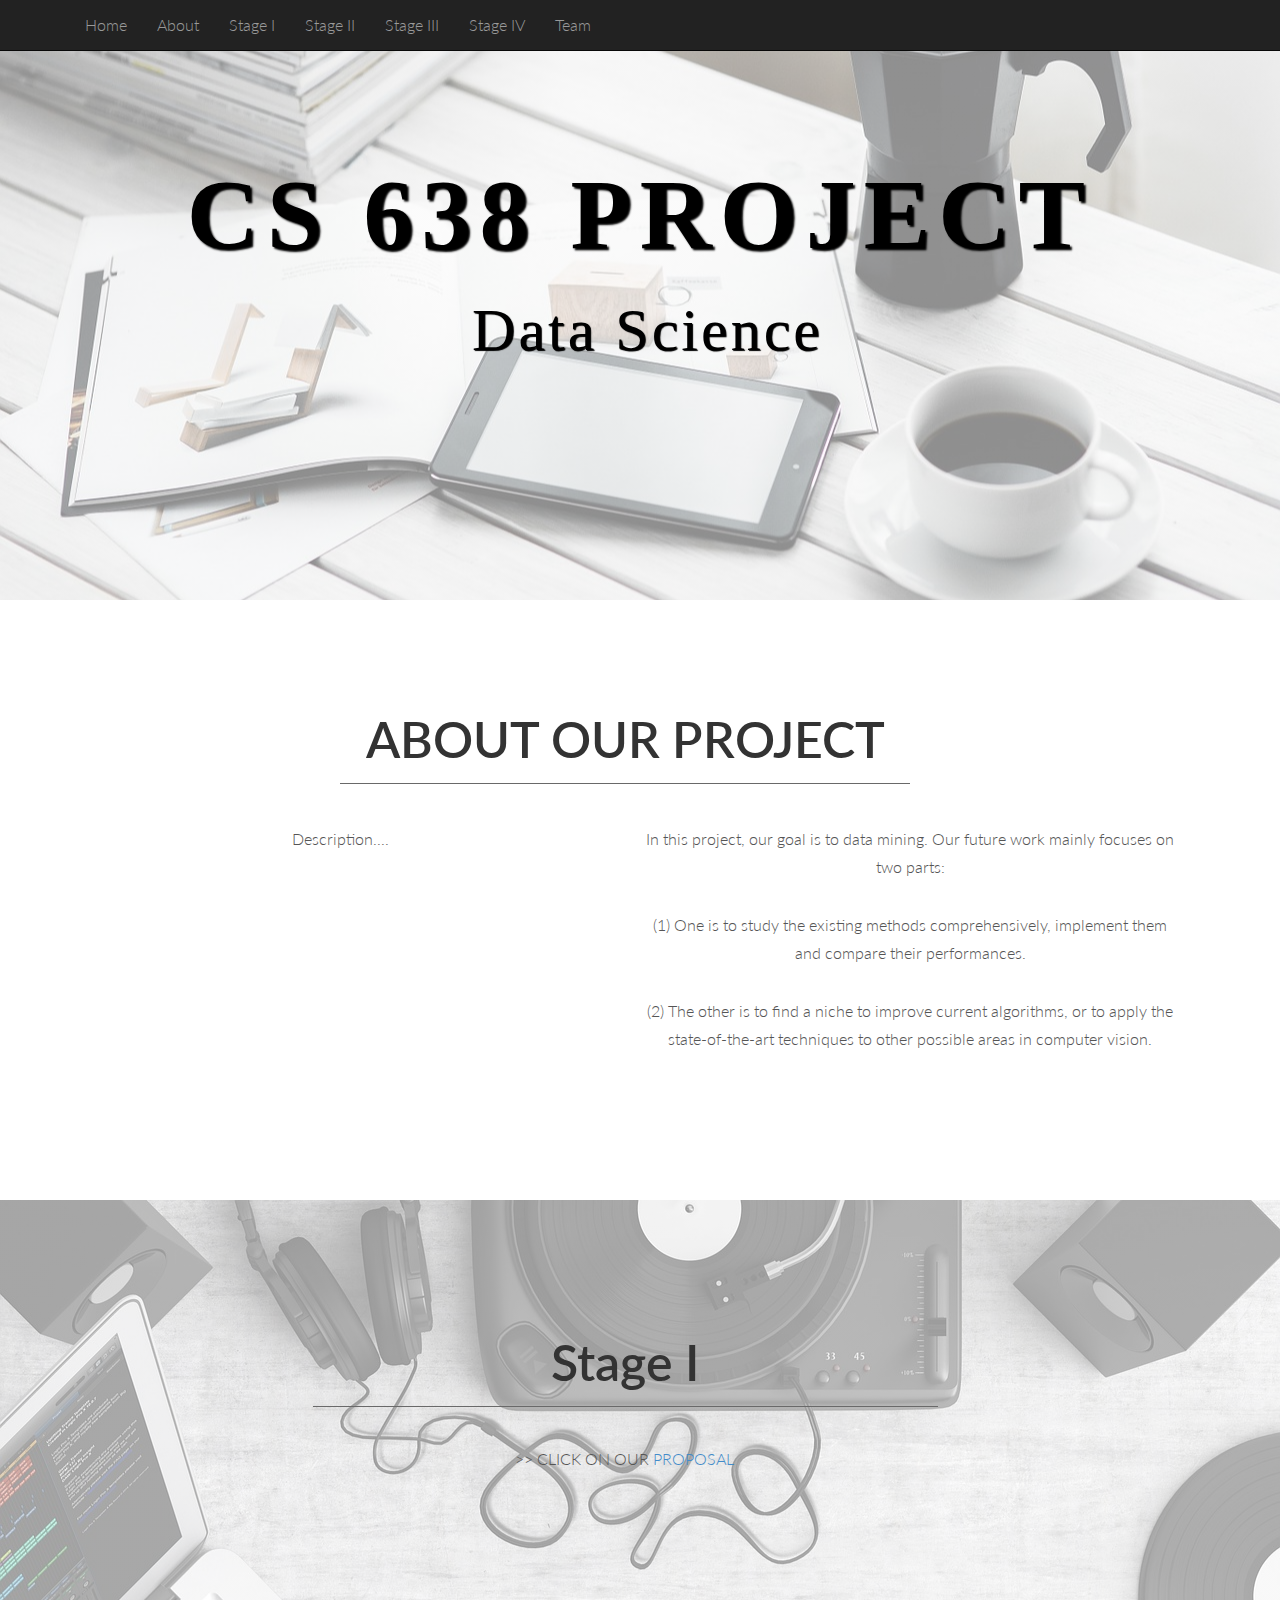
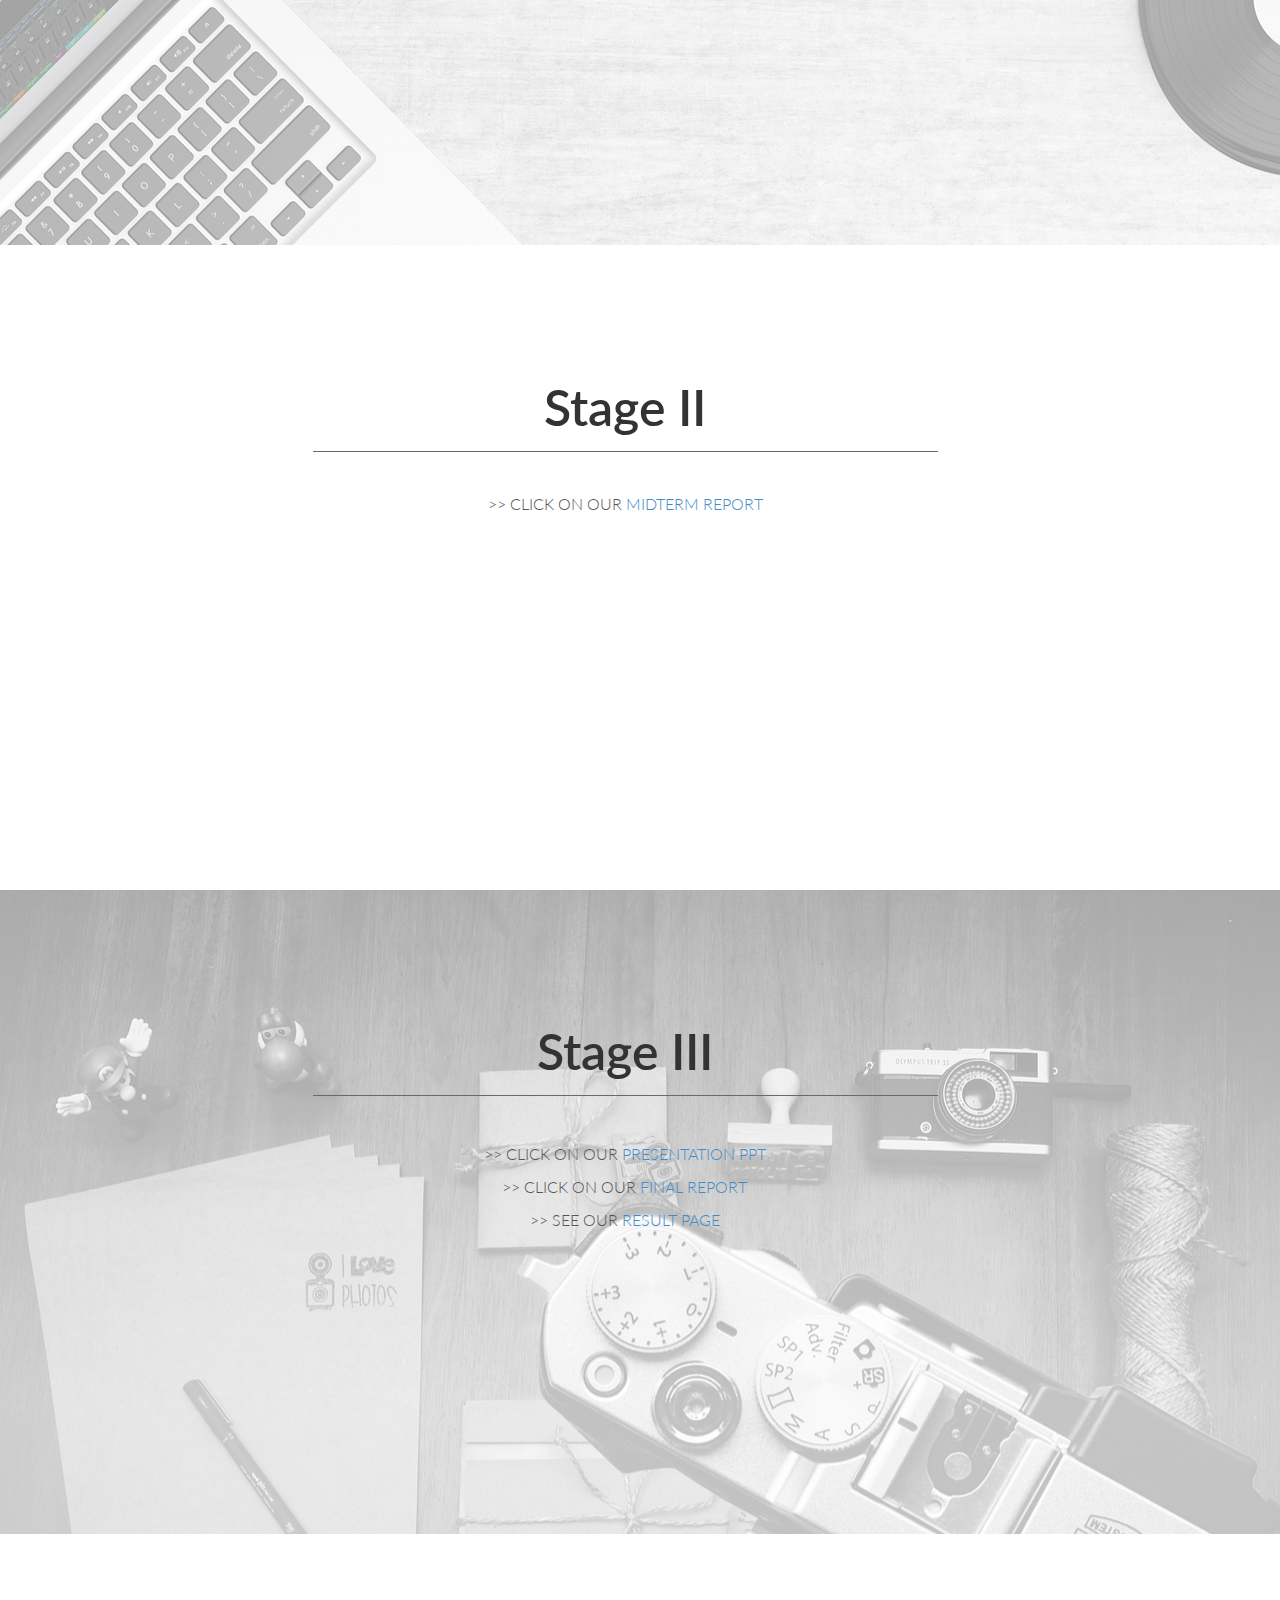
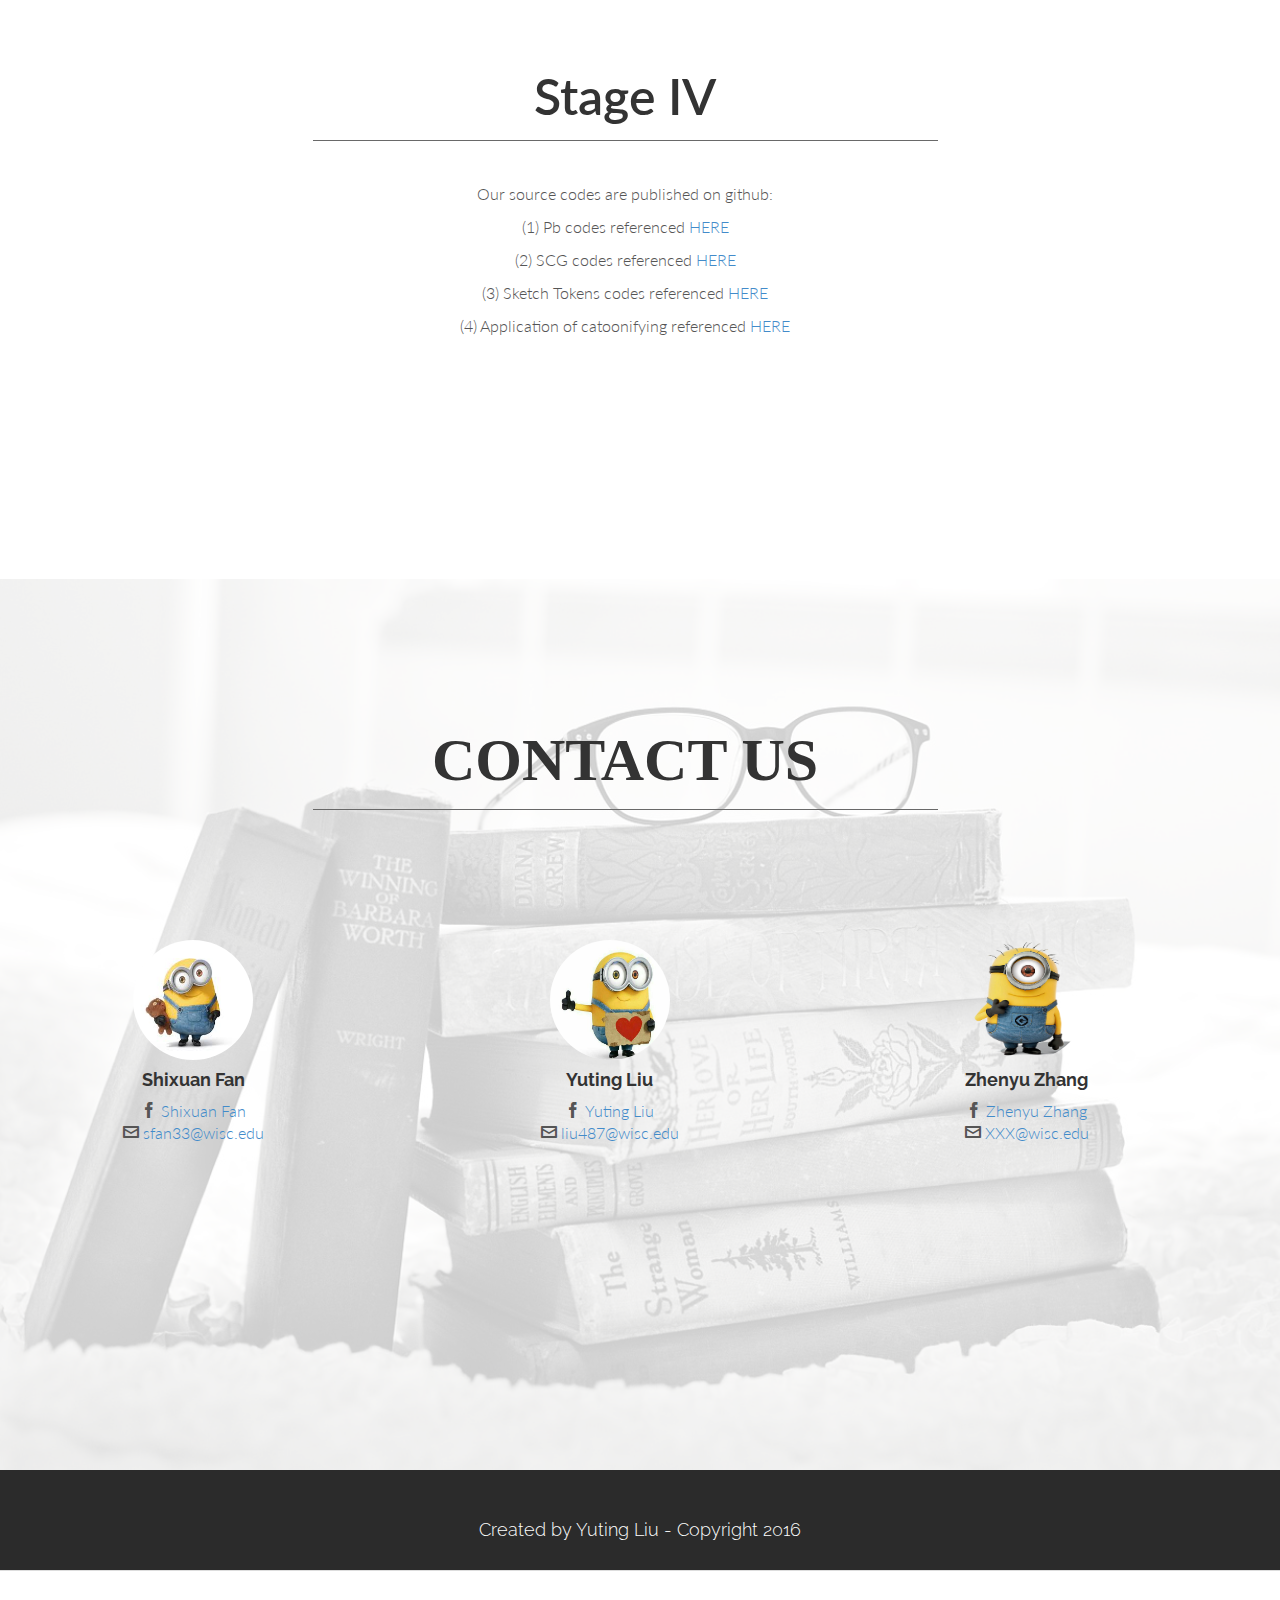
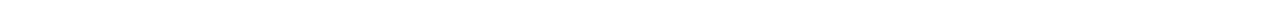
<file: index.html>
<!DOCTYPE html>
<html lang="en">
  <head>
    <meta charset="utf-8">
    <meta name="viewport" content="width=device-width, initial-scale=1.0">
    <meta name="description" content="SHIELD - Free Bootstrap 3 Theme">
    <meta name="author" content="Carlos Alvarez - Alvarez.is - blacktie.co">
    <link rel="shortcut icon" href="ico/favicon.png">

    <title> CS638 PROJECT</title>

    <!-- Bootstrap core CSS -->
    <link href="css/bootstrap.css" rel="stylesheet">

    <!-- Custom styles for this template -->
    <link href="css/main.css" rel="stylesheet">
    <link rel="stylesheet" href="css/icomoon.css">
    <link href="css/animate-custom.css" rel="stylesheet">


    
    <link href='http://fonts.googleapis.com/css?family=Lato:300,400,700,300italic,400italic' rel='stylesheet' type='text/css'>
    <link href='http://fonts.googleapis.com/css?family=Raleway:400,300,700' rel='stylesheet' type='text/css'>
    
    <script src="js/jquery.min.js"></script>
	<script type="text/javascript" src="js/modernizr.custom.js"></script>
    
    <!-- HTML5 shim and Respond.js IE8 support of HTML5 elements and media queries -->
    <!--[if lt IE 9]>
      <script src="js/html5shiv.js"></script>
      <script src="js/respond.min.js"></script>
    <![endif]-->
  </head>

  <body data-spy="scroll" data-offset="0" data-target="#navbar-main">
  
  
  	<div id="navbar-main">
      <!-- Fixed navbar -->
	    <div class="navbar navbar-inverse navbar-fixed-top">
	      <div class="container">
	        
	        <div class="navbar-collapse collapse">
	          <ul class="nav navbar-nav">
	            <li><a href="#home" class="smoothScroll">Home</a></li>
				<li> <a href="#about" class="smoothScroll"> About</a></li>
				<li> <a href="#stage1" class="smoothScroll"> Stage I</a></li>
				<li> <a href="#stage2" class="smoothScroll"> Stage II</a></li>
				<li> <a href="#stage3" class="smoothScroll"> Stage III</a></li>
                <li> <a href="#stage4" class="smoothScroll"> Stage IV</a></li>
				<li> <a href="#team" class="smoothScroll"> Team</a></li>
	        </div><!--/.nav-collapse -->
	      </div>
	    </div>
    </div>

  
  
		<!-- ==== HEADERWRAP ==== -->
	    <div id="headerwrap" id="home" name="home">
			<header class="clearfix">
	  		 		<h1>CS 638 PROJECT</h1>
	  		 		<p> Data Science </p>
	  		</header>	    
	    </div><!-- /headerwrap -->

		<!-- ==== ABOUT ==== -->
		<div class="container" id="about" name="about">
			<div class="row white">
				<br>
				<h2 class="centered">ABOUT OUR PROJECT</h2>
				<hr>
				
				<div class="col-lg-6">
					<p>Description....
				</div><!-- col-lg-6 -->
				
				<div class="col-lg-6">
					<p>In this project, our goal is to data mining. Our future work mainly focuses on two parts: 
                    </p>
                    <p>(1) One is to study the existing methods comprehensively, implement them and compare their performances. 
                    </p>
                    <p>(2) The other is to find a niche to improve current algorithms, or to apply the state-of-the-art techniques to other possible areas in computer vision.</p>
				</div><!-- col-lg-6 -->
			</div><!-- row -->
		</div><!-- container -->
		
		
		<!-- ==== PROPOSAL ==== -->
		<div class="container" id="stage1" name="stage1">
			<br>
			<br>
			<div class="row">
				<h2 class="centered">Stage I</h2>
				<hr>
				<br>
				<div class="col-lg-offset-2 col-lg-8">
					<p>>> CLICK ON OUR <a href="proposal.pdf">PROPOSAL</a></p>
				</div><!-- col-lg -->
			</div><!-- row -->

		</div><!-- container -->
  		

		<!-- ==== MIDTERM REPORT ==== -->
		<div class="container" id="stage2" name="stage2">
			<br>
			<br>
			<div class="row">
				<h2 class="centered">Stage II</h2>
				<hr>
				<br>
				<div>
					<p>>> CLICK ON OUR <a href="midterm.pdf">MIDTERM REPORT</a>
                    </p>
				</div><!-- col-lg -->
			</div><!-- row -->
		</div>


		<!-- ==== FINAL REPORT ==== -->
		<div class="container" id="stage3" name="stage3">
			<br>
			<br>
			<div class="row">
				<h2 class="centered">Stage III</h2>
				<hr>
				<br>
				<div class="col-lg-offset-2 col-lg-8">
                    </p>
                    <p>>> CLICK ON OUR <a href="pre.pdf">PRESENTATION PPT</a>
                    </p>
					<p>>> CLICK ON OUR <a href="final.pdf">FINAL REPORT</a>
					</p>
					<p>>> SEE OUR <a href="result.html">RESULT PAGE</a></p>
				</div><!-- col-lg -->
			</div><!-- row -->
			</div>


		<!-- ==== REFERENCES ==== -->
		<div class="container" id="stage4" name="stage4">
			<br>
			<br>
			<div class="row">
				<h2 class="centered">Stage IV</h2>
				<hr>
				<br>
				<div>
                    <p> Our source codes are published on github:
                    <p>(1) Pb codes referenced <a href="#"> HERE</a></p>
                    <p>(2) SCG codes referenced <a href="#"> HERE</a></p>
                    <p>(3) Sketch Tokens codes referenced <a href="#"> HERE</a></p>
                    <p>(4) Application of catoonifying referenced <a href="#"> HERE</a></p>
                    </p>
				</div><!-- col-lg -->
			</div><!-- row -->
		</div>

        
		<!-- ==== TEAM MEMBERS ==== -->
		<div class="container" id="team" name="team">
		<br>
			<div class="row white centered">
				<h1 class="centered">CONTACT US</h1>
				<hr>
				<br>
				<br>
                <div class = "row">
    				<div class="col-md-4">
    					<img class="img img-circle" src="img/team/shixuan.jpeg" height="120px" width="120px" alt="">
    					<br>
    					<h4><b>Shixuan Fan</b></h4>
    					<span class="icon icon-facebook"></span> <a href="https://www.facebook.com/profile.php?id=100006157219038"> Shixuan Fan </a> <br/>
    					<span class="icon icon-envelop"></span><a href="#"> sfan33@wisc.edu  </a>
					
    				</div><!-- col-lg-3 -->
					<div class="col-md-4">
    					<img class="img img-circle" src="img/team/yuting.jpg" height="120px" width="120px" alt="">
    					<br>
    					<h4><b>Yuting Liu</b></h4>
    					<span class="icon icon-facebook"></span> <a href="https://www.facebook.com/profile.php?id=100006157219038"> Yuting Liu </a> <br/>
    					<span class="icon icon-envelop"></span><a href="#"> liu487@wisc.edu </a>
					
    				</div><!-- col-lg-3 -->
    				<div class="col-md-4">
    					<img class="img img-circle" src="img/team/zhenyu.png" height="120px" width="120px" alt="">
    					<br>
    					<h4><b>Zhenyu Zhang</b></h4>
    					<span class="icon icon-facebook"></span> <a href="https://www.facebook.com/shuo.han.900?fref=ts"> Zhenyu Zhang </a> <br/>
    					<span class="icon icon-envelop"></span><a href="#"> XXX@wisc.edu  </a>
					
    				</div><!-- col-lg-3 -->
                </div>
				
			</div><!-- row -->
		</div><!-- container -->


		<div id="footerwrap">
			<div class="container">
				<h4>Created by Yuting Liu</a> - Copyright 2016</h4>
			</div>
		</div>

    <!-- Bootstrap core JavaScript
    ================================================== -->
    <!-- Placed at the end of the document so the pages load faster -->
		

	<script type="text/javascript" src="js/bootstrap.min.js"></script>
	<script type="text/javascript" src="js/retina.js"></script>
	<script type="text/javascript" src="js/jquery.easing.1.3.js"></script>
    <script type="text/javascript" src="js/smoothscroll.js"></script>
	<script type="text/javascript" src="js/jquery-func.js"></script>
  </body>
</html>
</file>
<file: css/icomoon.css>
@font-face {
	font-family: 'icomoon';
	src:url('icomoon/icomoon.eot');
	src:url('icomoon/icomoon-.eot#iefix') format('embedded-opentype'),
		url('icomoon/icomoon.woff') format('woff'),
		url('icomoon/icomoon.ttf') format('truetype'),
		url('comoon/icomoon.svg.txt#icomoon') format('svg');
	font-weight: normal;
	font-style: normal;
}

/* Use the following CSS code if you want to use data attributes for inserting your icons */
[data-icon]:before {
	font-family: 'icomoon';
	content: attr(data-icon);
	speak: none;
	font-weight: normal;
	font-variant: normal;
	text-transform: none;
	line-height: 1;
	-webkit-font-smoothing: antialiased;
}

/* Use the following CSS code if you want to have a class per icon */
/*
Instead of a list of all class selectors,
you can use the generic selector below, but it's slower:
[class*="icon-"] {
*/
.icon-cancel-circle, .icon-puzzle, .icon-lamp, .icon-wand, .icon-vector, .icon-menu, .icon-close, .icon-twitter, .icon-facebook, .icon-vimeo, .icon-dribbble, .icon-mug, .icon-droplet, .icon-puzzle-2, .icon-target, .icon-dice, .icon-map, .icon-location, .icon-box-add, .icon-phone, .icon-phone-2, .icon-phone-3, .icon-tumblr, .icon-forrst, .icon-feed, .icon-pinterest, .icon-clock, .icon-bubble, .icon-screen, .icon-screen-2, .icon-laptop, .icon-mobile, .icon-mobile-2, .icon-tablet, .icon-tv, .icon-pencil, .icon-new-tab, .icon-quotes-left, .icon-user, .icon-bubble-2, .icon-google-plus, .icon-instagram, .icon-youtube, .icon-flickr, .icon-deviantart, .icon-github, .icon-blogger, .icon-soundcloud, .icon-lastfm, .icon-file, .icon-images, .icon-arrow-right, .icon-arrow-left, .icon-bubble-3, .icon-envelop, .icon-compass, .icon-spinner, .icon-spinner-2, .icon-spinner-3, .icon-play, .icon-pause, .icon-arrow-up-left, .icon-arrow-right-2, .icon-arrow-down-right, .icon-arrow-down, .icon-arrow-left-2, .icon-arrow-up, .icon-arrow-up-right, .icon-arrow-down-left, .icon-stopwatch, .icon-pushpin, .icon-compass-2, .icon-history, .icon-clock-2, .icon-alarm, .icon-earth, .icon-globe, .icon-target-2, .icon-car, .icon-truck, .icon-fire, .icon-lab, .icon-dumbbell, .icon-rocket, .icon-meter, .icon-dashboard, .icon-meter-fast, .icon-hammer, .icon-trophy, .icon-trophy-star, .icon-eye, .icon-eye-2, .icon-fan, .icon-sun, .icon-airplane, .icon-cogs, .icon-anchor, .icon-shield, .icon-lightning, .icon-power, .icon-pyramid, .icon-road, .icon-ladder, .icon-hammer-2, .icon-cube, .icon-cube-2, .icon-camera, .icon-piano, .icon-movie, .icon-connection, .icon-knight, .icon-diamonds, .icon-stack, .icon-folder-remove, .icon-folder-open, .icon-cart-checkout, .icon-cart, .icon-tag, .icon-basket, .icon-support, .icon-phone-4, .icon-reply, .icon-flip, .icon-database, .icon-database-2, .icon-calendar, .icon-calendar-2, .icon-keyboard, .icon-user-plus, .icon-users, .icon-bubble-forward, .icon-bubble-up, .icon-bubble-last, .icon-bubble-link, .icon-bubble-check, .icon-bubble-quote, .icon-lock, .icon-user-plus-2, .icon-user-minus, .icon-lock-2, .icon-paw, .icon-accessibility, .icon-eye-blocked, .icon-download, .icon-smiley, .icon-thumbs-down, .icon-yin-yang, .icon-remove, .icon-bars, .icon-pie, .icon-plus-circle, .icon-sad, .icon-shocked, .icon-neutral, .icon-checkmark, .icon-volume-low, .icon-arrow-down-2, .icon-volume0, .icon-bookmarks, .icon-arrow-left-3, .icon-radio-unchecked, .icon-sigma, .icon-strikethrough, .icon-backspace, .icon-filter, .icon-arrow-up-right-2, .icon-arrow-up-right-3, .icon-file-zip, .icon-home, .icon-blog, .icon-camera-2, .icon-file-2, .icon-copy, .icon-cart-plus, .icon-music, .icon-lock-3, .icon-zoom-out, .icon-user-block, .icon-search, .icon-zoom-in, .icon-bubble-notification, .icon-storage, .icon-grid, .icon-grid-2, .icon-signup, .icon-switch, .icon-volume-high, .icon-volume-medium, .icon-arrow-left-4, .icon-play-2, .icon-point-up, .icon-heart, .icon-heart-2, .icon-star, .icon-star-2, .icon-star-3, .icon-star-4, .icon-star-5, .icon-star-6, .icon-heart-3, .icon-weather-snow, .icon-weather-lightning, .icon-heart-4, .icon-weather-rain, .icon-windy, .icon-paypal, .icon-paypal-2, .icon-paypal-3, .icon-yelp, .icon-html5, .icon-css3, .icon-html5-2, .icon-stumbleupon, .icon-stumbleupon-2, .icon-wordpress, .icon-joomla, .icon-wordpress-2, .icon-github-2, .icon-github-3, .icon-volume-mute, .icon-volume-mute-2, .icon-volume-increase, .icon-volume-decrease, .icon-tongue, .icon-question, .icon-male, .icon-medal, .icon-key, .icon-contract, .icon-bubbles, .icon-file-3, .icon-file-4, .icon-pencil-2, .icon-headphones, .icon-film, .icon-film-2, .icon-mic, .icon-radio, .icon-settings, .icon-pie-2, .icon-inject, .icon-zoom-in-2, .icon-bubble-notification-2, .icon-link, .icon-brightness-contrast, .icon-flag, .icon-upload, .icon-skull, .icon-leaf, .icon-apple-fruit, .icon-food, .icon-cake, .icon-food-2, .icon-gift, .icon-balloon, .icon-medal-2, .icon-rating, .icon-rating-2, .icon-rating-3, .icon-steps, .icon-flower, .icon-remove-2, .icon-briefcase, .icon-briefcase-2, .icon-grid-3, .icon-sun-glasses, .icon-tree, .icon-tree-2, .icon-exit, .icon-evil, .icon-people, .icon-cool, .icon-thumbs-up, .icon-bed, .icon-bed-2, .icon-brightness-low, .icon-heart-broken, .icon-sun-2, .icon-umbrella, .icon-warning, .icon-move, .icon-point-left, .icon-point-down, .icon-point-right, .icon-question-2, .icon-notification, .icon-radio-checked, .icon-checkbox-partial, .icon-checkbox-unchecked, .icon-checkbox-checked, .icon-command, .icon-pen, .icon-quill, .icon-quill-2, .icon-wand-2, .icon-tools, .icon-eye-3, .icon-moon, .icon-contrast, .icon-eye-4, .icon-eye-5, .icon-user-block-2, .icon-bubble-paperclip, .icon-drawer, .icon-drawer-2, .icon-watch, .icon-archive, .icon-cabinet, .icon-clock-3, .icon-clock-4, .icon-connection-2, .icon-new, .icon-play-3, .icon-marker, .icon-movie-2, .icon-podcast, .icon-share, .icon-scissors, .icon-scissors-2, .icon-subscript, .icon-rulers, .icon-filter-2, .icon-loop, .icon-loop-2, .icon-shuffle, .icon-shuffle-2, .icon-loop-3, .icon-loop-4, .icon-plus, .icon-enter, .icon-angry, .icon-attachment, .icon-download-2, .icon-upload-2, .icon-thumbs-up-2, .icon-glasses, .icon-glasses-2, .icon-stats-up, .icon-bottle, .icon-bars-2, .icon-cog, .icon-bubble-dots, .icon-upload-3, .icon-download-3, .icon-location-2, .icon-location-3, .icon-location-4, .icon-envelop-2, .icon-coin, .icon-ticket {
	font-family: 'icomoon';
	speak: none;
	font-style: normal;
	font-weight: normal;
	font-variant: normal;
	text-transform: none;
	line-height: 1;
	-webkit-font-smoothing: antialiased;
}
.icon-cancel-circle:before {
	content: "\e000";
}
.icon-puzzle:before {
	content: "\e001";
}
.icon-lamp:before {
	content: "\e002";
}
.icon-wand:before {
	content: "\e003";
}
.icon-vector:before {
	content: "\e004";
}
.icon-menu:before {
	content: "\e005";
}
.icon-close:before {
	content: "\e00b";
}
.icon-twitter:before {
	content: "\e00c";
}
.icon-facebook:before {
	content: "\e00d";
}
.icon-vimeo:before {
	content: "\e00e";
}
.icon-dribbble:before {
	content: "\e00f";
}
.icon-mug:before {
	content: "\e010";
}
.icon-droplet:before {
	content: "\e011";
}
.icon-puzzle-2:before {
	content: "\e012";
}
.icon-target:before {
	content: "\e013";
}
.icon-dice:before {
	content: "\e014";
}
.icon-map:before {
	content: "\e015";
}
.icon-location:before {
	content: "\e016";
}
.icon-box-add:before {
	content: "\e017";
}
.icon-phone:before {
	content: "\e018";
}
.icon-phone-2:before {
	content: "\e01a";
}
.icon-phone-3:before {
	content: "\e019";
}
.icon-tumblr:before {
	content: "\e01b";
}
.icon-forrst:before {
	content: "\e01c";
}
.icon-feed:before {
	content: "\e01d";
}
.icon-pinterest:before {
	content: "\e01e";
}
.icon-clock:before {
	content: "\e01f";
}
.icon-bubble:before {
	content: "\e020";
}
.icon-screen:before {
	content: "\e021";
}
.icon-screen-2:before {
	content: "\e022";
}
.icon-laptop:before {
	content: "\e023";
}
.icon-mobile:before {
	content: "\e024";
}
.icon-mobile-2:before {
	content: "\e025";
}
.icon-tablet:before {
	content: "\e026";
}
.icon-tv:before {
	content: "\e027";
}
.icon-pencil:before {
	content: "\e028";
}
.icon-new-tab:before {
	content: "\e029";
}
.icon-quotes-left:before {
	content: "\e02a";
}
.icon-user:before {
	content: "\e02b";
}
.icon-bubble-2:before {
	content: "\e02c";
}
.icon-google-plus:before {
	content: "\e02d";
}
.icon-instagram:before {
	content: "\e02e";
}
.icon-youtube:before {
	content: "\e02f";
}
.icon-flickr:before {
	content: "\e030";
}
.icon-deviantart:before {
	content: "\e031";
}
.icon-github:before {
	content: "\e032";
}
.icon-blogger:before {
	content: "\e033";
}
.icon-soundcloud:before {
	content: "\e034";
}
.icon-lastfm:before {
	content: "\e035";
}
.icon-file:before {
	content: "\e036";
}
.icon-images:before {
	content: "\e037";
}
.icon-arrow-right:before {
	content: "\e038";
}
.icon-arrow-left:before {
	content: "\e039";
}
.icon-bubble-3:before {
	content: "\e03a";
}
.icon-envelop:before {
	content: "\e03b";
}
.icon-compass:before {
	content: "\e03c";
}
.icon-spinner:before {
	content: "\e03e";
}
.icon-spinner-2:before {
	content: "\e03d";
}
.icon-spinner-3:before {
	content: "\e040";
}
.icon-play:before {
	content: "\e03f";
}
.icon-pause:before {
	content: "\e041";
}
.icon-arrow-up-left:before {
	content: "\e009";
}
.icon-arrow-right-2:before {
	content: "\e007";
}
.icon-arrow-down-right:before {
	content: "\e00a";
}
.icon-arrow-down:before {
	content: "\e006";
}
.icon-arrow-left-2:before {
	content: "\e008";
}
.icon-arrow-up:before {
	content: "\e042";
}
.icon-arrow-up-right:before {
	content: "\e043";
}
.icon-arrow-down-left:before {
	content: "\e044";
}
.icon-stopwatch:before {
	content: "\e045";
}
.icon-pushpin:before {
	content: "\e046";
}
.icon-compass-2:before {
	content: "\e047";
}
.icon-history:before {
	content: "\e048";
}
.icon-clock-2:before {
	content: "\e049";
}
.icon-alarm:before {
	content: "\e04a";
}
.icon-earth:before {
	content: "\e04b";
}
.icon-globe:before {
	content: "\e04c";
}
.icon-target-2:before {
	content: "\e04d";
}
.icon-car:before {
	content: "\e04e";
}
.icon-truck:before {
	content: "\e04f";
}
.icon-fire:before {
	content: "\e050";
}
.icon-lab:before {
	content: "\e051";
}
.icon-dumbbell:before {
	content: "\e052";
}
.icon-rocket:before {
	content: "\e053";
}
.icon-meter:before {
	content: "\e054";
}
.icon-dashboard:before {
	content: "\e055";
}
.icon-meter-fast:before {
	content: "\e056";
}
.icon-hammer:before {
	content: "\e057";
}
.icon-trophy:before {
	content: "\e058";
}
.icon-trophy-star:before {
	content: "\e059";
}
.icon-eye:before {
	content: "\e05a";
}
.icon-eye-2:before {
	content: "\e05b";
}
.icon-fan:before {
	content: "\e05c";
}
.icon-sun:before {
	content: "\e05d";
}
.icon-airplane:before {
	content: "\e05e";
}
.icon-cogs:before {
	content: "\e05f";
}
.icon-anchor:before {
	content: "\e060";
}
.icon-shield:before {
	content: "\e061";
}
.icon-lightning:before {
	content: "\e062";
}
.icon-power:before {
	content: "\e063";
}
.icon-pyramid:before {
	content: "\e064";
}
.icon-road:before {
	content: "\e065";
}
.icon-ladder:before {
	content: "\e066";
}
.icon-hammer-2:before {
	content: "\e067";
}
.icon-cube:before {
	content: "\e068";
}
.icon-cube-2:before {
	content: "\e069";
}
.icon-camera:before {
	content: "\e06a";
}
.icon-piano:before {
	content: "\e06b";
}
.icon-movie:before {
	content: "\e06c";
}
.icon-connection:before {
	content: "\e06d";
}
.icon-knight:before {
	content: "\e06e";
}
.icon-diamonds:before {
	content: "\e06f";
}
.icon-stack:before {
	content: "\e070";
}
.icon-folder-remove:before {
	content: "\e071";
}
.icon-folder-open:before {
	content: "\e072";
}
.icon-cart-checkout:before {
	content: "\e073";
}
.icon-cart:before {
	content: "\e074";
}
.icon-tag:before {
	content: "\e075";
}
.icon-basket:before {
	content: "\e076";
}
.icon-support:before {
	content: "\e077";
}
.icon-phone-4:before {
	content: "\e078";
}
.icon-reply:before {
	content: "\e079";
}
.icon-flip:before {
	content: "\e07a";
}
.icon-database:before {
	content: "\e07b";
}
.icon-database-2:before {
	content: "\e07c";
}
.icon-calendar:before {
	content: "\e07d";
}
.icon-calendar-2:before {
	content: "\e07e";
}
.icon-keyboard:before {
	content: "\e07f";
}
.icon-user-plus:before {
	content: "\e080";
}
.icon-users:before {
	content: "\e081";
}
.icon-bubble-forward:before {
	content: "\e082";
}
.icon-bubble-up:before {
	content: "\e083";
}
.icon-bubble-last:before {
	content: "\e084";
}
.icon-bubble-link:before {
	content: "\e085";
}
.icon-bubble-check:before {
	content: "\e086";
}
.icon-bubble-quote:before {
	content: "\e087";
}
.icon-lock:before {
	content: "\e088";
}
.icon-user-plus-2:before {
	content: "\e089";
}
.icon-user-minus:before {
	content: "\e08a";
}
.icon-lock-2:before {
	content: "\e08b";
}
.icon-paw:before {
	content: "\e08c";
}
.icon-accessibility:before {
	content: "\e08d";
}
.icon-eye-blocked:before {
	content: "\e08e";
}
.icon-download:before {
	content: "\e08f";
}
.icon-smiley:before {
	content: "\e090";
}
.icon-thumbs-down:before {
	content: "\e091";
}
.icon-yin-yang:before {
	content: "\e092";
}
.icon-remove:before {
	content: "\e093";
}
.icon-bars:before {
	content: "\e094";
}
.icon-pie:before {
	content: "\e095";
}
.icon-plus-circle:before {
	content: "\e096";
}
.icon-sad:before {
	content: "\e097";
}
.icon-shocked:before {
	content: "\e098";
}
.icon-neutral:before {
	content: "\e099";
}
.icon-checkmark:before {
	content: "\e09a";
}
.icon-volume-low:before {
	content: "\e09b";
}
.icon-arrow-down-2:before {
	content: "\e09c";
}
.icon-volume0:before {
	content: "\e09d";
}
.icon-bookmarks:before {
	content: "\e09e";
}
.icon-arrow-left-3:before {
	content: "\e09f";
}
.icon-radio-unchecked:before {
	content: "\e0a0";
}
.icon-sigma:before {
	content: "\e0a1";
}
.icon-strikethrough:before {
	content: "\e0a2";
}
.icon-backspace:before {
	content: "\e0a3";
}
.icon-filter:before {
	content: "\e0a4";
}
.icon-arrow-up-right-2:before {
	content: "\e0a5";
}
.icon-arrow-up-right-3:before {
	content: "\e0a6";
}
.icon-file-zip:before {
	content: "\e0a7";
}
.icon-home:before {
	content: "\e0a8";
}
.icon-blog:before {
	content: "\e0a9";
}
.icon-camera-2:before {
	content: "\e0aa";
}
.icon-file-2:before {
	content: "\e0ab";
}
.icon-copy:before {
	content: "\e0ac";
}
.icon-cart-plus:before {
	content: "\e0ad";
}
.icon-music:before {
	content: "\e0ae";
}
.icon-lock-3:before {
	content: "\e0af";
}
.icon-zoom-out:before {
	content: "\e0b0";
}
.icon-user-block:before {
	content: "\e0b1";
}
.icon-search:before {
	content: "\e0b2";
}
.icon-zoom-in:before {
	content: "\e0b3";
}
.icon-bubble-notification:before {
	content: "\e0b4";
}
.icon-storage:before {
	content: "\e0b5";
}
.icon-grid:before {
	content: "\e0b6";
}
.icon-grid-2:before {
	content: "\e0b8";
}
.icon-signup:before {
	content: "\e0b9";
}
.icon-switch:before {
	content: "\e0ba";
}
.icon-volume-high:before {
	content: "\e0bb";
}
.icon-volume-medium:before {
	content: "\e0bc";
}
.icon-arrow-left-4:before {
	content: "\e0bd";
}
.icon-play-2:before {
	content: "\e0be";
}
.icon-point-up:before {
	content: "\e0bf";
}
.icon-heart:before {
	content: "\e0c1";
}
.icon-heart-2:before {
	content: "\e0c2";
}
.icon-star:before {
	content: "\e0c3";
}
.icon-star-2:before {
	content: "\e0c4";
}
.icon-star-3:before {
	content: "\e0c5";
}
.icon-star-4:before {
	content: "\e0c6";
}
.icon-star-5:before {
	content: "\e0c7";
}
.icon-star-6:before {
	content: "\e0c8";
}
.icon-heart-3:before {
	content: "\e0c9";
}
.icon-weather-snow:before {
	content: "\e0ca";
}
.icon-weather-lightning:before {
	content: "\e0cb";
}
.icon-heart-4:before {
	content: "\e0cc";
}
.icon-weather-rain:before {
	content: "\e0cd";
}
.icon-windy:before {
	content: "\e0ce";
}
.icon-paypal:before {
	content: "\e0cf";
}
.icon-paypal-2:before {
	content: "\e0d0";
}
.icon-paypal-3:before {
	content: "\e0d1";
}
.icon-yelp:before {
	content: "\e0d2";
}
.icon-html5:before {
	content: "\e0d3";
}
.icon-css3:before {
	content: "\e0d4";
}
.icon-html5-2:before {
	content: "\e0d5";
}
.icon-stumbleupon:before {
	content: "\e0d6";
}
.icon-stumbleupon-2:before {
	content: "\e0d7";
}
.icon-wordpress:before {
	content: "\e0d8";
}
.icon-joomla:before {
	content: "\e0d9";
}
.icon-wordpress-2:before {
	content: "\e0da";
}
.icon-github-2:before {
	content: "\e0db";
}
.icon-github-3:before {
	content: "\e0dc";
}
.icon-volume-mute:before {
	content: "\e0dd";
}
.icon-volume-mute-2:before {
	content: "\e0de";
}
.icon-volume-increase:before {
	content: "\e0df";
}
.icon-volume-decrease:before {
	content: "\e0e0";
}
.icon-tongue:before {
	content: "\e0e1";
}
.icon-question:before {
	content: "\e0e2";
}
.icon-male:before {
	content: "\e0e3";
}
.icon-medal:before {
	content: "\e0e4";
}
.icon-key:before {
	content: "\e0e5";
}
.icon-contract:before {
	content: "\e0e6";
}
.icon-bubbles:before {
	content: "\e0e7";
}
.icon-file-3:before {
	content: "\e0e8";
}
.icon-file-4:before {
	content: "\e0e9";
}
.icon-pencil-2:before {
	content: "\e0ea";
}
.icon-headphones:before {
	content: "\e0eb";
}
.icon-film:before {
	content: "\e0ec";
}
.icon-film-2:before {
	content: "\e0ed";
}
.icon-mic:before {
	content: "\e0ee";
}
.icon-radio:before {
	content: "\e0ef";
}
.icon-settings:before {
	content: "\e0f0";
}
.icon-pie-2:before {
	content: "\e0f1";
}
.icon-inject:before {
	content: "\e0f2";
}
.icon-zoom-in-2:before {
	content: "\e0f3";
}
.icon-bubble-notification-2:before {
	content: "\e0f4";
}
.icon-link:before {
	content: "\e0f5";
}
.icon-brightness-contrast:before {
	content: "\e0f6";
}
.icon-flag:before {
	content: "\e0f7";
}
.icon-upload:before {
	content: "\e0f8";
}
.icon-skull:before {
	content: "\e0f9";
}
.icon-leaf:before {
	content: "\e0fa";
}
.icon-apple-fruit:before {
	content: "\e0fb";
}
.icon-food:before {
	content: "\e0fc";
}
.icon-cake:before {
	content: "\e0fd";
}
.icon-food-2:before {
	content: "\e0fe";
}
.icon-gift:before {
	content: "\e0ff";
}
.icon-balloon:before {
	content: "\e100";
}
.icon-medal-2:before {
	content: "\e101";
}
.icon-rating:before {
	content: "\e102";
}
.icon-rating-2:before {
	content: "\e103";
}
.icon-rating-3:before {
	content: "\e104";
}
.icon-steps:before {
	content: "\e105";
}
.icon-flower:before {
	content: "\e106";
}
.icon-remove-2:before {
	content: "\e107";
}
.icon-briefcase:before {
	content: "\e108";
}
.icon-briefcase-2:before {
	content: "\e109";
}
.icon-grid-3:before {
	content: "\e0b7";
}
.icon-sun-glasses:before {
	content: "\e10a";
}
.icon-tree:before {
	content: "\e10b";
}
.icon-tree-2:before {
	content: "\e10c";
}
.icon-exit:before {
	content: "\e10d";
}
.icon-evil:before {
	content: "\e10e";
}
.icon-people:before {
	content: "\e10f";
}
.icon-cool:before {
	content: "\e110";
}
.icon-thumbs-up:before {
	content: "\e111";
}
.icon-bed:before {
	content: "\e112";
}
.icon-bed-2:before {
	content: "\e113";
}
.icon-brightness-low:before {
	content: "\e114";
}
.icon-heart-broken:before {
	content: "\e115";
}
.icon-sun-2:before {
	content: "\e116";
}
.icon-umbrella:before {
	content: "\e117";
}
.icon-warning:before {
	content: "\e118";
}
.icon-move:before {
	content: "\e119";
}
.icon-point-left:before {
	content: "\e0c0";
}
.icon-point-down:before {
	content: "\e11a";
}
.icon-point-right:before {
	content: "\e11b";
}
.icon-question-2:before {
	content: "\e11c";
}
.icon-notification:before {
	content: "\e11d";
}
.icon-radio-checked:before {
	content: "\e11e";
}
.icon-checkbox-partial:before {
	content: "\e11f";
}
.icon-checkbox-unchecked:before {
	content: "\e120";
}
.icon-checkbox-checked:before {
	content: "\e121";
}
.icon-command:before {
	content: "\e122";
}
.icon-pen:before {
	content: "\e123";
}
.icon-quill:before {
	content: "\e124";
}
.icon-quill-2:before {
	content: "\e125";
}
.icon-wand-2:before {
	content: "\e126";
}
.icon-tools:before {
	content: "\e127";
}
.icon-eye-3:before {
	content: "\e128";
}
.icon-moon:before {
	content: "\e129";
}
.icon-contrast:before {
	content: "\e12a";
}
.icon-eye-4:before {
	content: "\e12b";
}
.icon-eye-5:before {
	content: "\e12c";
}
.icon-user-block-2:before {
	content: "\e12d";
}
.icon-bubble-paperclip:before {
	content: "\e12e";
}
.icon-drawer:before {
	content: "\e12f";
}
.icon-drawer-2:before {
	content: "\e130";
}
.icon-watch:before {
	content: "\e131";
}
.icon-archive:before {
	content: "\e132";
}
.icon-cabinet:before {
	content: "\e133";
}
.icon-clock-3:before {
	content: "\e134";
}
.icon-clock-4:before {
	content: "\e135";
}
.icon-connection-2:before {
	content: "\e136";
}
.icon-new:before {
	content: "\e137";
}
.icon-play-3:before {
	content: "\e138";
}
.icon-marker:before {
	content: "\e139";
}
.icon-movie-2:before {
	content: "\e13a";
}
.icon-podcast:before {
	content: "\e13b";
}
.icon-share:before {
	content: "\e13c";
}
.icon-scissors:before {
	content: "\e13d";
}
.icon-scissors-2:before {
	content: "\e13e";
}
.icon-subscript:before {
	content: "\e13f";
}
.icon-rulers:before {
	content: "\e140";
}
.icon-filter-2:before {
	content: "\e141";
}
.icon-loop:before {
	content: "\e142";
}
.icon-loop-2:before {
	content: "\e143";
}
.icon-shuffle:before {
	content: "\e144";
}
.icon-shuffle-2:before {
	content: "\e145";
}
.icon-loop-3:before {
	content: "\e146";
}
.icon-loop-4:before {
	content: "\e147";
}
.icon-plus:before {
	content: "\e148";
}
.icon-enter:before {
	content: "\e149";
}
.icon-angry:before {
	content: "\e14a";
}
.icon-attachment:before {
	content: "\e14b";
}
.icon-download-2:before {
	content: "\e14c";
}
.icon-upload-2:before {
	content: "\e14d";
}
.icon-thumbs-up-2:before {
	content: "\e14e";
}
.icon-glasses:before {
	content: "\e14f";
}
.icon-glasses-2:before {
	content: "\e150";
}
.icon-stats-up:before {
	content: "\e151";
}
.icon-bottle:before {
	content: "\e152";
}
.icon-bars-2:before {
	content: "\e153";
}
.icon-cog:before {
	content: "\e154";
}
.icon-bubble-dots:before {
	content: "\e155";
}
.icon-upload-3:before {
	content: "\e156";
}
.icon-download-3:before {
	content: "\e157";
}
.icon-location-2:before {
	content: "\e158";
}
.icon-location-3:before {
	content: "\e159";
}
.icon-location-4:before {
	content: "\e15a";
}
.icon-envelop-2:before {
	content: "\e15b";
}
.icon-coin:before {
	content: "\e15c";
}
.icon-ticket:before {
	content: "\e15d";
}
</file>
<file: css/main.css>
/*
 * Author: Carlos Alvarez
 * URL: http://Alvarez.is
 *
 * Project Name: SHIELD - Free Bootstrap 3 Theme
 * Version: 1.0
 * Date: 02-11-2013
 * URL: http://blacktie.co/
 */


/* ==========================================================================
   Base Styles and Bootstrap Modifications
   ========================================================================== */

html,
button,
input,
select,
textarea {
    color: #222;
}

body {
    font-size: 1em;
    line-height: 1.4;
}

/*
 * Remove text-shadow in selection highlight: h5bp.com/i
 * These selection rule sets have to be separate.
 * Customize the background color to match your design.
 */

::-moz-selection {
    background: #f2c2c9;
    color: #a4003a;
    text-shadow: none;
}

::selection {
    background: #16a085;
    color: #a4003a;
    text-shadow: none;
}

/*
 * A better looking default horizontal rule
 */

 hr {
    display: block;
    height: 1px;
    border: 0;
    border-top: 1px solid #ccc;
    border-color: #ffffff;
    margin: 1em 0;
    padding: 0;
}

/*
 * Remove the gap between images and the bottom of their containers: h5bp.com/i/440
 */

 img {
    vertical-align: middle;
}

/*
 * Allow only vertical resizing of textareas.
 */

 textarea {
    resize: vertical;
}


/* ==========================================================================
   General styles
   ========================================================================== */

html,
body {
    height: 100%;
}

body {
    font-family: "Lato";
    font-weight: 300;
    font-size: 16px;
    color: #555;

    -webkit-font-smoothing: antialiased;
    -webkit-overflow-scrolling: touch;
}

.col-md-4 {
	padding-bottom: 20px;
}

.row {
margin-right: 0px;
margin-left: -15px;
}

.modal-header {
	background: #3498db;
}

.modal-header h4 {
	color: white;
}

.modal-footer {
	background: #2b2b2b;
}


.navbar-default {
    border-color: transparent;
    background-color: #ff9999;
}

.navbar-toggle {
    border-color: transparent;
    border: 0px solid transparent;
}

.navbar-default .navbar-nav > li > a:hover,
.navbar-default .navbar-nav > li > a:focus {
	background-color: #ff9999;
	color: white;
}

hr {
    position: relative;
    border: none;
}

hr:before {
    content: " ";
    position: absolute;
    top: 0;
    left: 25%;
    width: 50%;
    height: 2px;
    background: #696969;
}

a img {
    background: white;
}

.odd a img {
    background: #f5f5f5;
}

/* Titles */
h1, h2, h3, h4, h5, h6 {
    font-family: "Raleway";
    font-weight: 300;
    color: #333;
}


/* Paragraph & Typographic */
p {
    line-height: 28px;
    margin-bottom: 5px;
}

.centered {
    text-align: center;
}

.paragraph-lead {
    font-size: 20px;
    color: #3498db;
}

strong {
    font-weight: 700;
}

em {
    font-weight: 300;
}

pre {
    background: #ebebeb;
    border: none;
    font-family: "Monaco";
    font-size: 16px;
    color: #666;
    padding: 20px;
    line-height: 28px;
}

small {
    font-size: 12px;
}

blockquote,
blockquote p {
    line-height: 28px;
    color: #999;
    font-weight: 300;
    font-style: italic;
}

blockquote {
    position: relative;
    margin: 0 0 40px -30px;
    padding-left: 30px;
    border-left: 5px solid #3498db;
}

blockquote cite {
    position: absolute;
    bottom: -25px;
    right: 0;
    font-size: 12px;
    font-style: italic;
    color: #333;
    font-weight: 300;
}

blockquote cite:before {
    content: "-- "
}

/* Images */
.overflow-image {
    margin-top: -65px;
}

/* Links */
a {
    word-wrap: break-word;
    -webkit-transition: color 0.1s ease-in, background 0.1s ease-in;
    -moz-transition: color 0.1s ease-in, background 0.1s ease-in;
    -ms-transition: color 0.1s ease-in, background 0.1s ease-in;
    -o-transition: color 0.1s ease-in, background 0.1s ease-in;
    transition: color 0.1s ease-in, background 0.1s ease-in;
}

a:hover,
a:focus {
    font-weight: 600;
    text-decoration: none;
    outline: 0;
}

a:before,
a:after {
    -webkit-transition: color 0.1s ease-in, background 0.1s ease-in;
    -moz-transition: color 0.1s ease-in, background 0.1s ease-in;
    -ms-transition: color 0.1s ease-in, background 0.1s ease-in;
    -o-transition: color 0.1s ease-in, background 0.1s ease-in;
    transition: color 0.1s ease-in, background 0.1s ease-in;
}

.col-lg-12 img {
    margin: 10px 10px 10px 10px;
}

.row {
    
    margin-top: -50px;
    padding-top:120px;
    text-align:center;
    background-attachment: relative;
    background-position: center center;
    min-height: 650px;
    width: 100%;
    
    -webkit-background-size: 100%;
    -moz-background-size: 100%;
    -o-background-size: 100%;
    background-size: 100%;

    -webkit-background-size: cover;
    -moz-background-size: cover;
    -o-background-size: cover;
    background-size: cover;
}

.row h2 {
    font-family: Lato;
    font-size: 50px;
    font-weight: 600;
}
.row h1 {
    font-family: FFF Tusj;
    font-weight: 600;
    font-size: 60px;
}
/* ==========================================================================
   Wrap Sections
   ========================================================================== */

#headerwrap {
	background: linear-gradient(to bottom, rgba(255,255,255,0.5) 0%,rgba(255,255,255,0.5) 50%), url(../img/header.jpg) no-repeat center top;
	margin-top: -50px;
	padding-top:120px;
	text-align:center;
	background-attachment: relative;
	background-position: center center;
	min-height: 650px;
	width: 100%;
	
    -webkit-background-size: 100%;
    -moz-background-size: 100%;
    -o-background-size: 100%;
    background-size: 100%;

    -webkit-background-size: cover;
    -moz-background-size: cover;
    -o-background-size: cover;
    background-size: cover;
}

#headerwrap h1 {
	color:#000000;
	margin-top: 90px;
	padding-bottom: 30px;
	letter-spacing: 8px;
	font-size: 100px;
	font-weight: bold;
	text-shadow: 2px 2px 2px #000;
    font-family: FFF Tusj;
}

#headerwrap p {
	color:#000000;
	font-size: 60px;
	text-align: center;
	line-height: 40px;
	letter-spacing: 3px;
	margin-left: 15px;
	text-shadow: 1px 1px 1px #000;
    font-family: Chunkfive;
}

#greywrap {
	background: #f5f5f5;
	margin-top: 0px;
	padding-top: 40px;
	border-bottom: 1px solid #ddd;
	text-align: center;
}

#greywrap .callout {
	margin-bottom: 20px;
}

#greywrap p {
	margin-left: 30px;
	margin-right: 30px;
	letter-spacing: 1px;
	padding-top: 15px;
	padding-bottom: 15px;
}

#greywrap .icon {
	font-size: 60px;
	line-height: 30px;
	margin-bottom: 10px;
}

#footerwrap {
	background: #2b2b2b;
	margin-top: 0px;
	padding-top: 40px;
	padding-bottom: 20px;
	border-bottom: 1px solid #ddd;
	text-align: center;
}

#footerwrap h4 {
	color: white;
}

#stage2 {
    /*background: linear-gradient(to bottom, rgba(255,255,255,0.6) 0%,rgba(255,255,255,0.6) 80%), url('../img/bg/section1.jpg');
    */
    background-color: #ffffff;
    width: 100%;
    background-size: cover;
}
#stage1 {
    background: linear-gradient(to bottom, rgba(255,255,255,0.6) 0%,rgba(255,255,255,0.6) 80%), url('../img/bg/section2.jpg');
    width: 100%;
    background-size: cover;
}
#stage4 {
    background-color: #ffffff;
    width: 100%;
    background-size: cover;
}
#stage3 {
    background: linear-gradient(to bottom, rgba(255,255,255,0.6) 0%,rgba(255,255,255,0.76) 80%), url('../img/bg/section3.jpg');
    width: 100%;
    background-size: cover;
}
#team {
    background: linear-gradient(to bottom, rgba(255,255,255,0.8) 0%,rgba(255,255,255,0.8) 60%), url('../img/bg/Contact.jpg');
    font-color: #ffffff;
    background-size: cover;
    width: 100%;
}
/* ==========================================================================
   Box Sections
   ========================================================================== */

.white h1 {
	padding-top: 35px;
}

.white p {
	padding-top: 25px;
}

/* Section Dividers */
.section-divider {
    z-index: 999;
    height: 280px;
    width: 100%;
    display: table;
    max-height: 450px;
    border-bottom: 2px solid #E6EAED;
    -webkit-box-sizing: border-box;
    -moz-box-sizing: border-box;
    -ms-box-sizing: border-box;
    box-sizing: border-box;
    padding-top: 30px;
    padding-bottom: 70px;
    margin-top: 45px;


    background-position: center center;
    background-size: cover;

    -webkit-background-size: 100%;
    -moz-background-size: 100%;
    -o-background-size: 100%;
    background-size: 100%;

    -webkit-background-size: cover;
    -moz-background-size: cover;
    -o-background-size: cover;
    background-size: cover;

    background-attachment: relative;
    
    text-align: center;
}

.textdivider h1 {
	padding-top: 70px;
	color: white;
	font-size: 40px;
}

.textdivider p {
	color: white;
	font-size: 25px;
}


/* Section Dividers Backgrounds */

.divider1 {
	background-image: url('../img/bg/divider1.jpg')
}

.divider2 {
	background-image: url('../img/bg/divider2.jpg')
}

.divider3 {
	background-image: url('../img/bg/divider3.jpg');
	margin-top: 0px;
}

.divider4 {
	background-image: url('../img/bg/divider4.jpg')
}

.divider5 {
	background-image: url('../img/bg/divider5.jpg')
}



/* ==========================================================================
   Services Section
   ========================================================================== */

.service-trigger {
    display: block;
	position: relative;
    margin-bottom: 15px;
    color: white;
    font-size: 20px;
    text-align: center;
    height: 168px;
    cursor: pointer;
	padding: 90px 20px 50px 20px;
    border: none;
    background: #333;
}

.service-trigger:before {
    width: 100%;
    top: 50px;
    color: #3498db;
    font-size: 36px;
    text-align: center;
	position: absolute;
	left: 0;
}

.service-active .service-trigger {
    background: #222;
}

.service-active p {
	font-family: 'Lato', sans-serif;
	padding-top: 10px;
}

.service-content {
    padding: 15px 20px;
    background: #e6eaed;
    display: block;
    height: auto
}

.service-content p:last-child {
    margin: 0;
}


/* ==========================================================================
   Image Mask
   ========================================================================== */

.grid figure {
	margin: 0;
	position: relative;
}

.grid figure img {
	width: 100%;
	display: block;
	position: relative;
}

.grid figcaption {
	position: absolute;
	top: 0;
	left: 0;
	padding: 20px;
	color: #fff;
	background: #3498db;
}

.grid figcaption h5 {
	margin: 0;
	padding-top: 0px;
	padding-left: 20px;
	padding-bottom: 5px;
	color: #fff;
	font-weight: 700;
	text-align: left;
	letter-spacing: 2px;
	
}

.grid figcaption a {
	text-align: left;
	padding: 5px 10px;
	margin-left: 20px;
	display: inline-block;
	background: #2f2f2f;
	color: #fff;
	font-size: 13px;
}

/* Caption Style */
.mask figure {
	overflow: hidden;
}

.mask figure img {
	-webkit-transition: -webkit-transform 0.4s;
	-moz-transition: -moz-transform 0.4s;
	transition: transform 0.4s;
}

.no-touch .mask figure:hover img,
.mask figure.cs-hover img {
	-webkit-transform: translateY(-30px);
	-moz-transform: translateY(-30px);
	-ms-transform: translateY(-30px);
	transform: translateY(-30px);
}

.mask figcaption {
	height: 50px;
	width: 100%;
	top: auto;
	bottom: 0;
	opacity: 0;
	-webkit-transform: translateY(100%);
	-moz-transform: translateY(100%);
	-ms-transform: translateY(100%);
	transform: translateY(100%);
	-webkit-transition: -webkit-transform 0.4s, opacity 0.1s 0.3s;
	-moz-transition: -moz-transform 0.4s, opacity 0.1s 0.3s;
	transition: transform 0.4s, opacity 0.1s 0.3s;
}

.no-touch .mask figure:hover figcaption,
.mask figure.cs-hover figcaption {
	opacity: 1;
	-webkit-transform: translateY(0px);
	-moz-transform: translateY(0px);
	-ms-transform: translateY(0px);
	transform: translateY(0px);
	-webkit-transition: -webkit-transform 0.4s, opacity 0.1s;
	-moz-transition: -moz-transform 0.4s, opacity 0.1s;
	transition: transform 0.4s, opacity 0.1s;
}

.mask figcaption a {
	position: absolute;
	top:10px;
	bottom: 10px;
	right: 30px;
}


/* ==========================================================================
   Blog Section
   ========================================================================== */

.blog-bg {
	background: #2b2b2b;
	padding-right: 0px;
	padding-left: 0px;
	
}

.blog-bg h4 {
	color: #dadada;
	padding-top: 0px;
}

.blog-bg h5 {
	color: #dadada;
	font-size: 11px;
}

.blog-content {
	padding-top: 10px;
	background: #f2f2f2;
}


/* ==========================================================================
   MEDIA QUERIES
   ========================================================================== */


@media screen and (max-width:1050px), screen and (max-device-width:1050px){
	body .header{background-attachment: scroll;}
}


/*ipad portrait*/
@media only screen and (min-device-width:768px) and (max-device-width : 1024px) and (orientation : portrait){
	.header{background-attachment: scroll;}
}

@media screen and (max-width:769px) {
	#headerwrap h1 {
		font-size: 80px;
	}
	#headerwrap p {
		font-size: 30px;
		line-height: 38px;
	}
}
</file>
